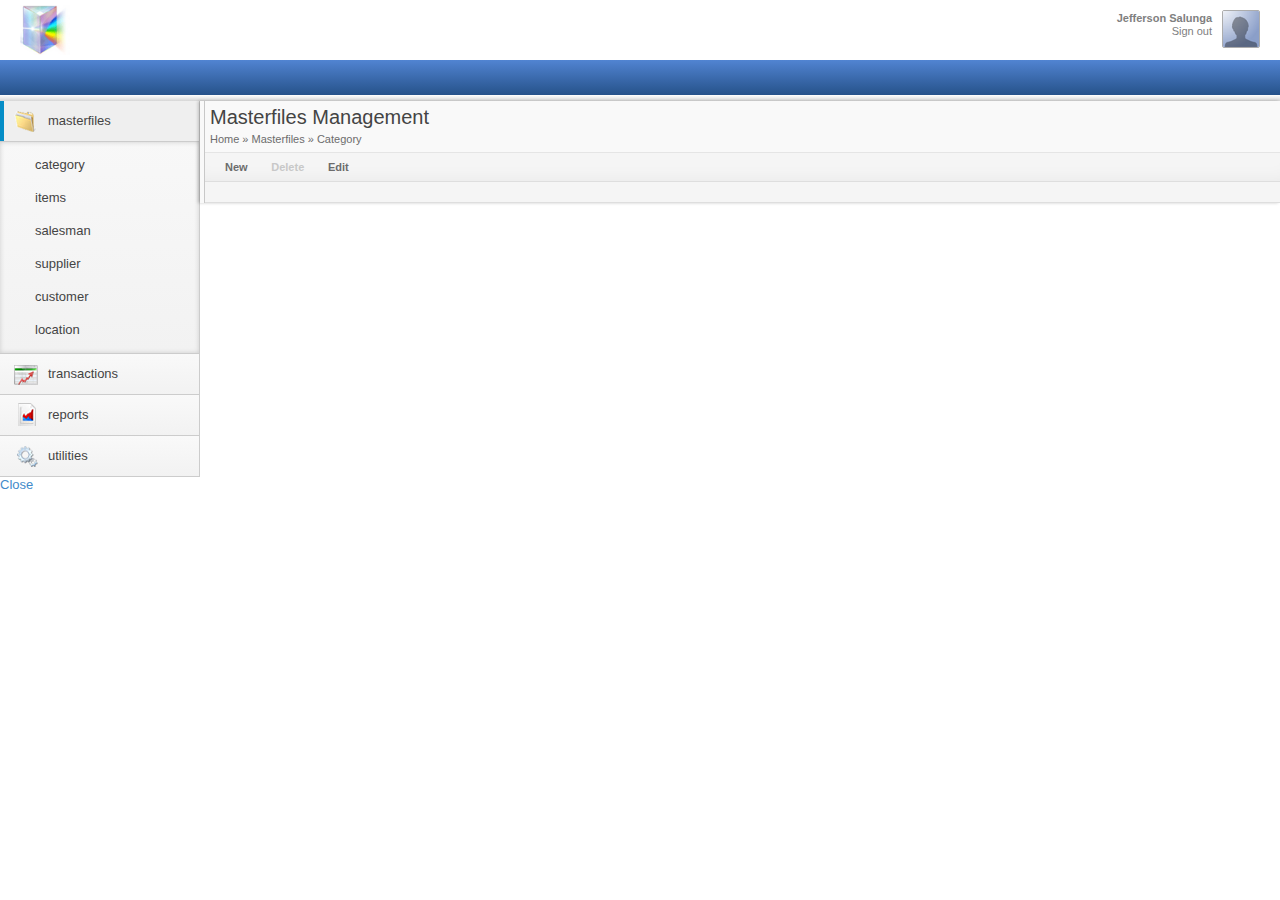
<file: www/app-layout.htm>
<!DOCTYPE html>
<html lang="en-ph"><head>
<meta http-equiv="content-type" content="text/html; charset=UTF-8">
<meta charset="utf-8">
<meta http-equiv="X-UA-Compatible" content="chrome=1">

<title>Backbone Basic App Layout</title>


<link rel="stylesheet" href="css/bootstrap.css">
<link rel="stylesheet" href="css/main-ui.css">
<link rel="stylesheet" href="css/styles-ui.css">


<script src="js/vendors/jquery-1.10.1.min.js"></script>
<script src="js/vendors/jquery-1.9.1.js"></script>
<!--
<script src="js/vendors/underscore-min.js"></script>
<script src="js/vendors/backbone-min.js"></script>
-->
<script src="http://underscorejs.org/underscore-min.js"></script>
<script src="http://backbonejs.org/backbone-min.js"></script>
<script src="js/vendors/bootstrap.min.js"></script>

<script src="js/app-menu.js"></script>
<script src="js/main-ui.js"></script>
<script src="js/app-ui.js"></script>



</head>
<body id="app-body" class="state-nav">
	<div id="container">
		<header id="h">
    		<div class="h-main-container">
				<div id="h-main">
					<div id="h-main-logo">
					<img src="images/75x75.png">
					<div class="comp-name"></div>
				</div>
				<div id="h-main-user">
				<div>
					<a href="#">Jefferson Salunga</a>
					<a class="logout" href="http://localhost/prism2/logout">Sign out</a>
				</div>
					<img src="images/silhouette36.png">
				</div>
			</div>
			<div style="clear: both; ">
				<div id="h-nav">
					<div id="h-nav-container"></div>
				</div>
				<div id="h-subnav">
					<div id="h-subnav-container"></div>
				</div>
			</div>
		</div>	
	</header>
	
	<div role="main" class="animated" style="position:relative;">
		<div>
			<div role="navigation" class="animated" style="width:200px; position: absolute; top:0;">
	  			<div id="nav-container">
                	<nav class="main-nav">
                    	<div class="nav active" id="menu0">
							<div class="bb">
								<div class="Sj"></div>
								<div class="yb"></div>
								<div class="kk">masterfiles</div>
							</div>
							<ul style="display: block;" class="fd">
								<li>category</li>		
								<li>items</li>		
								<li>salesman</li>		
								<li>supplier</li>
								<li>customer</li>
								<li>location</li>	
							</ul>
						</div>
					    <div class="nav deactive" id="menu1">
							<div class="bb">
								<div class="Sj"></div>
								<div class="yb"></div>
								<div class="kk">transactions</div>
							</div>
							<ul style="display: none;" class="fd">
								<li>accounts payable</li>
								<li>check</li>
								<li>invoice</li>
							</ul>
						</div>
                        <div class="nav deactive" id="menu2">
							<div class="bb">
								<div class="Sj"></div>
								<div class="yb"></div>
								<div class="kk">reports</div>
							</div>
							<ul style="display: none;" class="fd">		
							</ul>
						</div>
                        <div class="nav deactive" id="menu3">
							<div class="bb">
								<div class="Sj"></div>
								<div class="yb"></div>
								<div class="kk">utilities</div>
							</div>
							<ul style="display: none;" class="fd">	
							</ul>
						</div>
               		</nav>
            	</div>
	  			<p><a data-state="initial" href="#">Close</a></p>
	  		</div>
            <!----- end role=navigation ------>
	  	
	  	
	  	
	  	<div role="content" class="animated" style="margin-left:200px; position:relative;">
<!---------------------	   	------------------>
            
     	<div class="splitter" style="width:5px; height:100%; border-right: 1px solid #C8C8C8; cursor:w-resize; position:absolute; ">&nbsp;</div>    
        <div class="stage" style="margin-left:5px;">
        	<header>
            	<div class="mod-name">
                	<h1>Masterfiles Management</h1>
                    <nav id="breadcrum">
						<ul>
							<li><a href="../index">Home</a></li>
							<li><a href="../masterfiles/index">Masterfiles</a></li>
							<li>Category</li>
						</ul>
                    </nav>
                </div>
            </header>
        	<section>
            	<div class="toolbar-container">
                	<div class="toolbar">
                    	<button id="tlbr-new" class="toolbar-minibutton" data-target="#mdl-frm-category" data-toggle="modal" type="button">New</button>
                        <button id="tlbr-delete" class="toolbar-minibutton disabled" type="button" >Delete</button>
                        <button id="tlbr-edit" class="toolbar-minibutton" data-target="#mdl-frm-category" data-toggle="modal" type="button">Edit</button>
                    </div>
                </div>
                <div class="form-alert"></div>
                <div class="form-container">
                	
                </div>
                <div class="tb-data-container">
                
                </div>
            </section>
        </div>
            
      	
            
			
<!--------------------- 	------------------>
 	  	</div>

	</div>
	</div>  
	
</div>





<!---------------------  modals	------------------>
<div id="mdl-frm-category" class="modal hide fade in" style="display: none;">
            <div class="modal-header">
              <a class="close" data-dismiss="modal">×</a>
              <h3>New Category</h3>
            </div>
            <div class="modal-body">
            <form id="frm-category2" name="frm-category2" class="table-model2" data-table="category" action="" method="post">
              <table width="100%" cellpadding="0" cellspacing="0" border="0">
                <tbody>
                	<tr>
                    	<td><label>Code</label></td>
                        <td><input type="text" maxlength="10" required></td>
                    </tr>
                    <tr>
                    	<td><label>Descriptor</label></td>
                        <td><input type="text"></td>
                    </tr>
                    <tr>
                    	<td><label>Type</label></td>
                        <td>
                        	<select>
                            	<option value="1">Product/Service</option>
                                <option value="2">Expense</option>
                            </select>
                        </td>
                    </tr>
                </tbody>
              </table>
            </form>		        
            </div>
            <div class="modal-footer">
              <button id="submit2" name="submit2" class="btn btn-success">Save</button>
              <a href="#" class="btn" data-dismiss="modal">Cancel</a>
            </div>
</div>



</body></html>
</file>
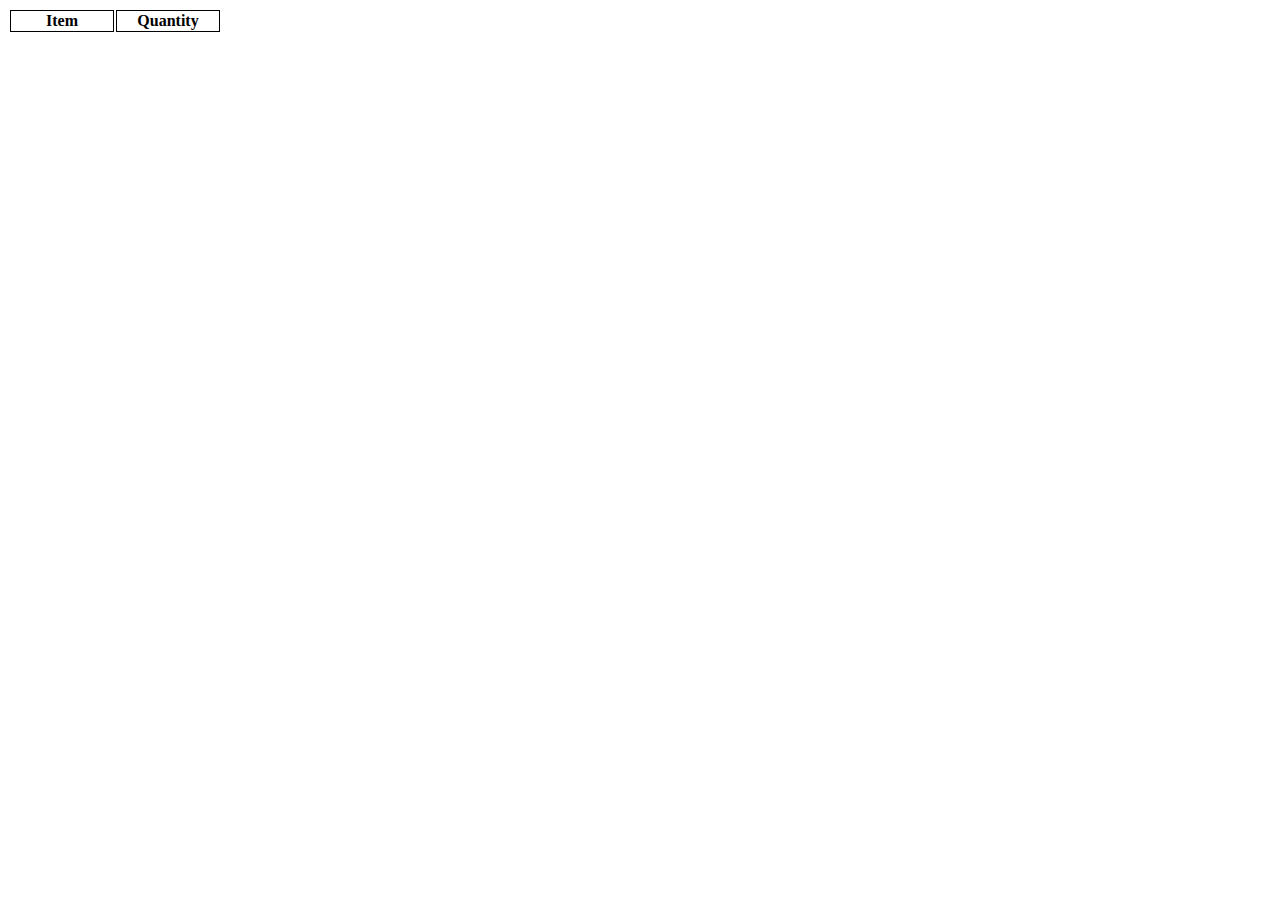
<file: www/dtl.html>
<!DOCTYPE HTML>
<html>
<head>
<meta charset="utf-8">
<title>Untitled Document</title>

<script src="//ajax.googleapis.com/ajax/libs/jquery/1.10.1/jquery.min.js"></script>
<script src="http://underscorejs.org/underscore-min.js"></script>
<script src="http://backbonejs.org/backbone-min.js"></script>
<script src="dtl.js"></script>

</head>


<style>
td, th {
    border: 1px solid black;
    width: 100px;
}
</style>
<body>



<table>
    <thead>
        <tr>
            <th>Item</th><th>Quantity</th>
        </tr>
    </thead>
    <tbody class="view">
    
    </tbody>
</table>
</body>
</html>
</file>
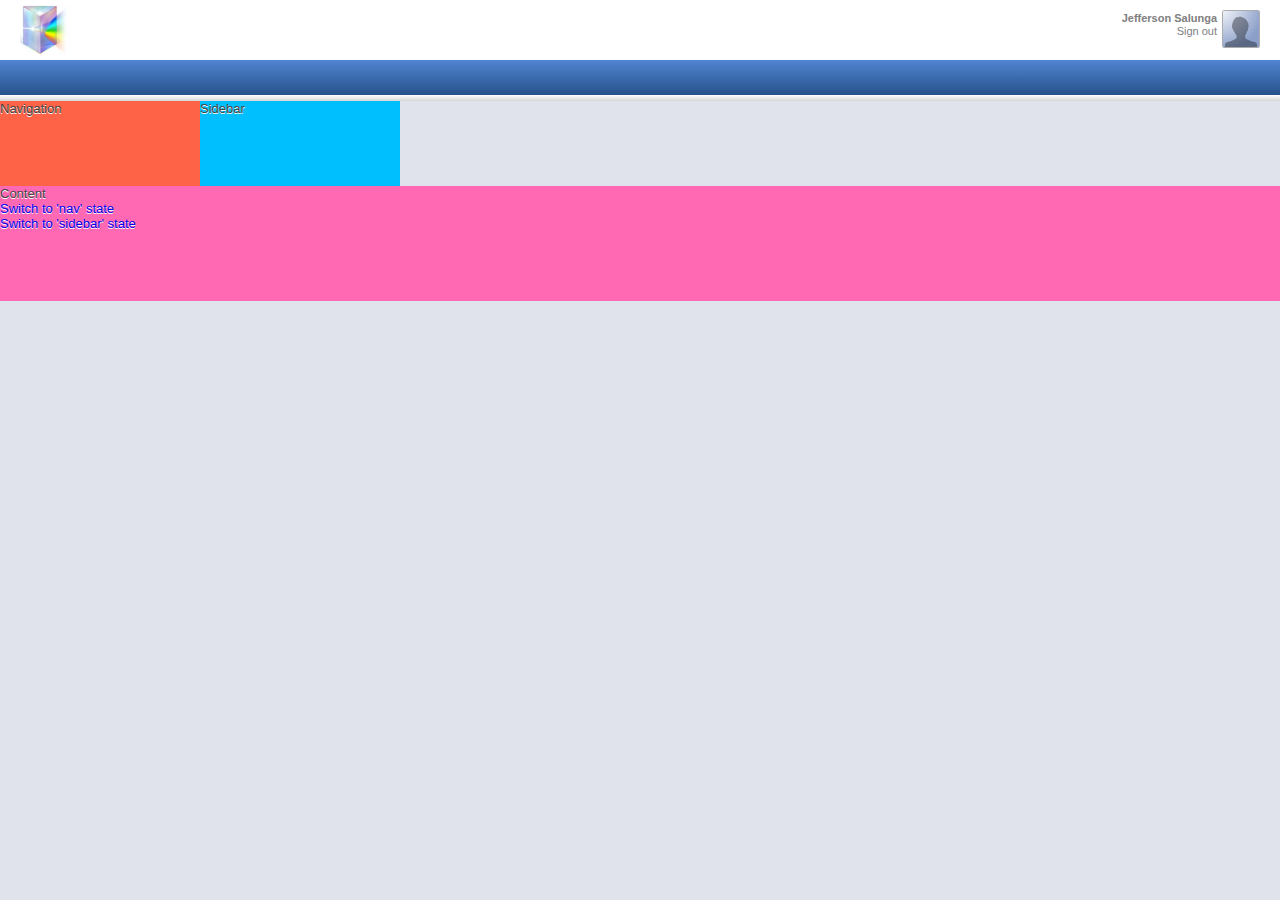
<file: www/layout.html>
<!DOCTYPE HTML>
<html lang="en-ph">
<head>
<meta charset="utf-8">
<title>Untitled Document</title>

<link rel="stylesheet" href="css/global-ui.css">
<script src="js/vendors/jquery-1.10.1.min.js"></script>
<script type="text/javascript">
$(document).ready(function(e) {
    $('[data-state]').click(function(e) {
	  state = $(this).attr('data-state');
	  $('body') // or 'body'
	 
			  	.removeClass(
					function(i, c) {	
						var m = c.match(/state\d+/g);
						if(m != null) {
							return m.join(" ");
						 } else {
							return c;
						}
					})
				.addClass('state-' + state);	
	});
});

</script>

</head>
<body id="app-body" class="state-nav">
	<div id="container">
    	<header id="h">
        	<div id="h-container">
            	<div id="h-main">
                	<div id="h-main-logo">
                    	<img src="images/75x75.png">
                        <div class="comp-name"></div>
                    </div>
                    <div id="h-main-user">
                    	<div>
							<a href="#">Jefferson Salunga</a>
							<a class="logout" href="logout">Sign out</a>
						</div>
							<img src="images/silhouette36.png">
                    </div>
                </div>
                <div id="h-foot">
                	<div id="h-nav">
                    	<div id="h-nav-container" class="blue"></div>
                    </div>
					<div id="h-subnav">
                    	<div id="h-subnav-container" class="blue"></div>
                    </div>
                </div>
            </div>
    	</header>
        <!--- main --->
        <div id="main" role="main" class="animated">
        	<div role="navigation" class="animated">Navigation</div>
            <div role="sidebar" class="animated">Sidebar</div>
        	<div role="content" class="animated">Content
            <p><a data-state="nav" href="#">Switch to 'nav' state</a></p>
	  		<p><a data-state="sidebar" href="#">Switch to 'sidebar' state</a></p>
            </div>
        </div>
        <!--- end main ---> 
    </div>
</body>
</html>
</file>
<file: www/css/main-ui.css>
* {
  -moz-box-sizing: border-box;
  -webkit-box-sizing: border-box;
	box-sizing: border-box;
    border: 0;
    margin: 0;
	
}



[data-state] {
    cursor: pointer;
}
/* Default styles 
   Use this section to position elements on page load
*/
[role^="main"] {
	position: relative; 
	/*top: 100px; */
	left: 0;
	margin-left: 0%;
	width: 100%;
/*	height: 100%; */
}
[role^="navigation"] {
/*	position: absolute; */

	width: 200px;
	margin-left: -200px;
	height: 100%;
     position: absolute;
    top: 0;
    
    background-color: #fff;
    
}
[role^="sidebar"] {
/*	position: absolute; */
	top: 0;

	width: 200px;
	margin-left: -200px;
    position: absolute;
    
	background-color:  #E1E3EC;    
}
[role^="content"] {
    position: relative;
	/* max-width: 100%; */
   background-color: #F9F9F9;
   
  /*  width: 100%; */
    box-shadow: -2px 0 3px rgba(0, 0, 0, 0.2);
    
}
[role^="presentations"] {
	position: fixed;
	top: 0;
	right: 0;
	width: 100%;
	margin-right: -100%;	
	height: 100%;
    
    background-color: white;
}

/* Load state */
.state-initial {
	/* Any styling for on load state */
}

/* Nav state */
.state-nav [role^="navigation"] {
	margin-left: 0px;

    

/*    position: relative; */
}


.state-nav [role^="sidebar"] {
/*	margin-left: 12em; */
    margin-left: -100%;

 /*   position:absolute; 
    top:0; */
}

.state-nav [role^="content"] {
/*	margin-left: 12em; */
    margin-left: 200px;
/*    width: 93.5em; */

/*    position:absolute; 
    top:0; */
}



/* Sidebar state */
.state-sidebar [role^="navigation"] {
 
    margin-left: -200px; 
    

}

.state-sidebar [role^="sidebar"] {
	margin-left: 0px;
    
    position: absolute;
    top:0;
}

.state-sidebar [role^="content"] {
/*	margin-left: 12em; */
    margin-left: 200px;
 /*   width: 93.5em; 
    position:absolute;
    top:0; */
}

/* Pre state */
.state-pres [role^="presentations"] {
	position: fixed;
	top: 0;
	right: 0;
	width: 100%;
	margin-right: 0%;
	background-color: white;
}
.state-pres [role^="main"] {
	margin-left: -100%;	
}

/* Now get responsive */
@media only screen and (max-width: 52em) {
	[role^="navigation"],	
	[role^="sidebar"] {
		width: 90%;
		margin-left: -100%;
		z-index: 2;
		background-color: #fff;
		-moz-box-shadow: 2px 2px 3px 2px rgba(0,0,0,0.4);
		-webkit-box-shadow: 2px 2px 3px 2px rgba(0,0,0,0.4);
		box-shadow: 2px 2px 3px 2px rgba(0,0,0,0.4);
		color: #000000;
	}
	
	/* Nav state */
	.state-nav [role^="content"],
	.state-sidebar [role^="content"] {
		margin-left: 0;
	}
	.state-nav,
	.state-sidebar {
		background-color: #fff;
	}

  /* Show the close button */
	.close {
		display: block;
	}
}
/* end app layout */



/* CSS Document */


html, body {
	padding: 0;
	margin: 0;
/*	height: 100%; */
}
body {
	color: #423e34;
	font-family: "Helvetica Neue", Helvetica, Arial, sans-serif;
	background-color: #fff; /* #ffff00; */
/*    background-color: #E1E3EC;    
	font-size: 13px;
    text-shadow: 0 1px #FFFFFF; */
    line-height: normal;
    color: #444444;
    

    font-size: 13px;


}


a{ 
	text-decoration: none;
}

ul, ol {
    list-style: none outside none;
    margin: 0;
    padding: 0;
}

li {
    line-height: 20px;
}

header {
    
}


button {
    border: 0 none;
    border-collapse: collapse;
}

/*
.padded {	
	padding: 1em;
	margin: 0;
}

*/
.animated {
	-webkit-transition: all 0.5s ease-in-out;
    -moz-transition: all 0.5s ease-in-out;
	transition: all 0.5s ease-in-out;
    
}

select {
	background-image:url(../images/arrow_down_select.png);
	background-position: right center;
    background-repeat: no-repeat;
	
	 -moz-appearance: none;
    text-indent: 0.01px;
    text-overflow: '';
	
	-webkit-appearance: button;
	
	
}

input, select, textarea {
	outline: 0;
}

input, select {
	vertical-align: middle;
}

input:focus:required:invalid:focus, 
textarea:focus:required:invalid:focus, 
select:focus:required:invalid:focus {
    border: 1px solid #E74C3C;
/*    box-shadow: 0 0 6px #F8B9B7; */
}

input:focus:required:valid:focus, 
textarea:focus:required:valid:focus, 
select:focus:required:valid:focus {
    border: 1px solid #2ecc71;
 /*   box-shadow: 0 0 6px #2ecc71; */
}


input:focus:required:invalid, 
textarea:focus:required:invalid, 
select:focus:required:invalid {
    border-color: #EE5F5B;
    color: #B94A48;
}

select:focus:required:invalid option{
   
    color: #000;
}

input[readonly],
input[type="text"],
input[type="email"],
input[type="password"],
input[type="number"],
input[type="date"],
select, textarea {
	height: auto;	
    line-height: normal;
    margin: 4px 0;
   
	background-color: #FFFFFF;
    border: 1px solid #CCCCCC;
/*    box-shadow: 0 1px 1px rgba(0, 0, 0, 0.075) inset; */
    transition: border 0.2s linear 0s, box-shadow 0.2s linear 0s;
	border-radius: 3px 3px 3px 3px;
    color: #555555;
    display: inline-block;
   
	box-shadow: none;
}

input[type="text"]:focus,
input[type="password"]:focus,
select:focus {
	box-shadow: 0 1px 1px rgba(0, 0, 0, 0.075) inset; 
}


label {
	font-weight: normal;
	margin-bottom: 0;
	color: #3B5998;
}

input[disabled], 
select[disabled], 
textarea[disabled], 
input[readonly], 
select[readonly], 
textarea[readonly] {
    background-color: #EEEEEE;
    cursor: not-allowed;
}


form input.currency[type="number"], 
form input.number[readonly],
form input.number,
form input.currency {
    text-align: right;
}

.main-ui-close {
	display: none;
}

#container {
    height: 100%;
    
}


/************ navigation header **************/
#h-nav {
/*	border: 1px solid #26528A; */
}


#h-nav-container {
	height:35px;
/*	background-image: -moz-linear-gradient(center bottom , #D4702A 0pt, #FD9144 100%); 
	background-image: -moz-linear-gradient(top, #5184d2, #3A6AAD);  */
	
	
	background-image: linear-gradient(bottom, #26528A 0%, #5184D2 100%);
	background-image: -o-linear-gradient(bottom, #26528A 0%, #5184D2 100%);
	background-image: -moz-linear-gradient(bottom, #26528A 0%, #5184D2 100%);
	background-image: -webkit-linear-gradient(bottom, #26528A 0%, #5184D2 100%);
	background-image: -ms-linear-gradient(bottom, #26528A 0%, #5184D2 100%);	
}


#h-subnav {
	
	
}


#h-subnav-container {
	padding:3px;
	background-image: linear-gradient(bottom, #D6D6D6 0%, #FFFFFF 100%);
	background-image: -o-linear-gradient(bottom, #D6D6D6 0%, #FFFFFF 100%);
	background-image: -moz-linear-gradient(bottom, #D6D6D6 0%, #FFFFFF 100%);
	background-image: -webkit-linear-gradient(bottom, #D6D6D6 0%, #FFFFFF 100%);
	background-image: -ms-linear-gradient(bottom, #D6D6D6 0%, #FFFFFF 100%);
	
	
}


/************ main header  *******************/

#h-main-logo {
    float: left;
    margin: 5px 20px;
    width: 500px;
    height: 50px;
	
}



#h-main-logo img {
 	width: 50px;
    height: 50px;
	float: left;
	margin-right: 10px;
}

#h-main-logo h1 {
    font-family: "Trebuchet MS",Arial,Helvetica,sans-serif;
	margin:0px;
	color:#101e89;
	line-height: normal;
	font-size:2em;
	font-weight: bold;
}
#h-main-logo h2 {
	color:#101e89;
    margin:0px;
}


#h-main-user {	
	float: right;
    margin: 10px 20px;	
  
}
#h-main-user > div {
		float:left;
}


#h-main-user img {
	border:1px solid #ACACAC;
	border-radius:2px;
	margin-left:10px;
  	vertical-align:middle;
}

#h-main-user a:hover {
	text-decoration:underline;
}


#h-main-user > div a:first-child{
	font-family:Verdana, Geneva, sans-serif;
	font-size:11px;
	font-weight: bold;
	color:#808080;
}


#h-main-user .logout {
	color:#808080;
	text-align:right;
	font-size:11px;
	display:block;

}

#h-main-user .dropdown-menu {
	left: -60px;
}







/************ main navigation (built in div and classes) **************/
.main-nav {
    border-right: #ccc 1px solid;
   /* box-shadow: 0 1px 3px rgba(0, 0, 0, 0.2); */
  
}


#menu0 .yb {
    background-image:url(../images/masterfiles.png);
}

#menu1 .yb {
    background-image:url(../images/transactions.png);
}

#menu2 .yb {
    background-image:url(../images/reports.png);
}

#menu3 .yb {
    background-image:url(../images/utilities.png);
}

.main-nav .nav {
    margin:0;
    border-bottom: 1px solid #CCCCCC;
    cursor:pointer; 
    
    background-image: -webkit-gradient(linear,0 0,0 100%,from(#F9F9F9),to(#F2F2F2));
	background-image: -moz-linear-gradient(center top,#F9F9F9,#F2F2F2);
    
}

.bb {
 	-moz-transition: all 130ms ease-in-out;
	-webkit-transition: all 130ms ease-in-out;
	transition: all 130ms ease-in-out;   
}


.bb:hover {
    background-color: #EFEFEF;
}

.active .Sj {
    background-color: #058DC7;
}

.active .bb {
    background-color: #EFEFEF;
}


.Sj {
 	background-color: transparent;
    height: 40px;
    margin-right: 10px;
    padding: 0 2px;
    clear: none;
    float: left;
}

.yb {
 	height: 24px;
    width: 24px;  
    float: left;
    margin: 7px 10px 0 0; 
    background-color: transparent;
}

.kk {
    height: 40px;
    line-height: 40px;
    padding: 0;
  	background-color: transparent;
    color: #444444;
    
    
}

.deactive .fd {
    display: block;
}

.deactive .fd {
    display: none;
}

.fd {
	border-top: 1px solid #CCCCCC;
    padding: 5px 8px 8px 20px;  
     
	box-shadow:   inset 0 0 5px #ccc; 
}

.fd li {
    margin-top:3px;
     padding: 5px 0 5px 15px;
     border-radius: 5px 5px 5px 5px;
     
     -moz-transition: all 130ms ease-in-out;
	-webkit-transition: all 130ms ease-in-out;
	transition: all 130ms ease-in-out;
}

.fd li.active {
	background-color: #E8E8E8;
}

.fd li:hover,
.fd li.active {
    background-color: #E8E8E8;
}

.fd li.deactive {
    background-color: #E8E8E8;
}

.fd li {
    color: #444444;
    font-family: "Helvetica Neue",Helvetica,Arial,sans-serif;
    text-decoration:none;
    display:block;
    background-color:transparent;
}

.fd li a{
    color: #444444;
	display: block;
}

.fd li a:hover{
    color: #444444;
	text-decoration: none;

}








.form-container {
    background-color: #F5F5F5;
    border-bottom: 1px solid #DEDEDE;
    padding: 10px;
    transition: all 300ms ease-in-out 0s;
	margin-bottom: 20px;
}
























/*********************** stage (main view) ********************/




.mod-name {
      
}

.mod-name h1 {
    font-size: 20px;
    font-weight: normal;
    line-height: normal;
    margin: 0;
    padding: 5px 5px 0;
}



/*********************** breadcrum ********************/
#breadcrum {
    border: 0 solid #CCCCCC;
    color: #6C6C6C;
    font-family: 'lucida grande',tahoma,verdana,arial,sans-serif;
    font-size: 11px;
    padding: 0 5px 3px;
}

#breadcrum li{
	display:inline;
}

#breadcrum li:after {
	content: "»";
	padding-left:3px;
	
}

#breadcrum li:last-child:after {
	content: "";
}


#breadcrum a{
	color:#6C6C6C;
    font-family: "lucida grande",tahoma,verdana,arial,sans-serif;
    font-size: 11px;
}
#breadcrum a:hover {
	color:#005C9C;
}


/****************************** c toolbar ***********************/
.toolbar-container {
/*	height: 34px;  */
    padding: 4px 16px 4px 10px;
	background-color: #F5F5F5;
/*	border-bottom: 1px solid #E5E5E5; */
    border-bottom: 1px solid #dedede;
    border-top: 1px solid #E5E5E5;

    font-family: Helvetica,sans-serif;
    
    -webkit-box-shadow: inset 0px -15px 30px -30px rgba(0, 0, 0, 0.2);
	box-shadow: inset 0px -15px 30px -30px rgba(0, 0, 0, 0.2);
}

#c-content-toolbar a{
    
   
}



#c-content-toolbar .right-menu-container {
    position:relative;
 	float:right; 
    width:70%; 
    border:0px #ccc solid;    
}
#c-content-toolbar .right-menu-container:after{
    clear:both;   
}



#c-content-tb-data {
	margin:10px;	
}

.splitter {
    width:5px; 
    height:100%; 
    border-right: 1px solid #C8C8C8; 
    cursor:w-resize; 
    position:absolute; 
    
    transition: all 200ms ease-in-out 0s; 
}

.splitter:hover {
    background-color: #ECF0F1;
}

.stage {
    margin-left: 5px;
    background-color: carrots;    
}


 
.form-alert  .alert{
	margin: 10px;
}


/************ jquery ui date picker*******/
.ui-widget-content {
	background-color:#FFF;	
	border: 1px solid #aaaaaa;
}

.ui-widget-header {
	font-weight: bold;
}

.ui-datepicker {
width: 17em;
padding: .2em .2em 0;
display: none;
}

.ui-datepicker .ui-datepicker-header {
	position: relative;
	padding: .2em 0;
}


.ui-datepicker .ui-datepicker-prev,
.ui-datepicker .ui-datepicker-next {
	position: absolute;
	top: 2px;
	width: 1.8em;
	height: 1.8em;
}
.ui-datepicker .ui-datepicker-prev-hover,
.ui-datepicker .ui-datepicker-next-hover {
	top: 2px;
	background-color:#FF0;
}
.ui-datepicker .ui-datepicker-prev {
	left: 2px;
}
.ui-datepicker .ui-datepicker-next {
	right: 2px;
}
.ui-datepicker .ui-datepicker-prev-hover {
	left: 2px;
}
.ui-datepicker .ui-datepicker-next-hover {
	right: 2px;
}
.ui-datepicker .ui-datepicker-prev span,
.ui-datepicker .ui-datepicker-next span {
	display: block;
	position: absolute;
	left: 50%;
	margin-left: -8px;
	top: 50%;
	margin-top: -8px;
}
.ui-datepicker .ui-datepicker-title {
	margin: 0 2.3em;
	line-height: 1.8em;
	text-align: center;
}
.ui-datepicker .ui-datepicker-title select {
	font-size: 1em;
	margin: 1px 0;
}
.ui-datepicker select.ui-datepicker-month-year {
	width: 100%;
}
.ui-datepicker select.ui-datepicker-month,
.ui-datepicker select.ui-datepicker-year {
	width: 49%;
}
.ui-datepicker table {
	width: 100%;
	font-size: .9em;
	border-collapse: collapse;
	margin: 0 0 .4em;
}
.ui-datepicker th {
	padding: .7em .3em;
	text-align: center;
	font-weight: bold;
	border: 0;
}
.ui-datepicker td {
	border: 0;
	padding: 1px;
}
.ui-datepicker td span,
.ui-datepicker td a {
	display: block;
	padding: .2em;
	text-align: right;
	text-decoration: none;
}
.ui-datepicker .ui-datepicker-buttonpane {
	background-image: none;
	margin: .7em 0 0 0;
	padding: 0 .2em;
	border-left: 0;
	border-right: 0;
	border-bottom: 0;
}
.ui-datepicker .ui-datepicker-buttonpane button {
	float: right;
	margin: .5em .2em .4em;
	cursor: pointer;
	padding: .2em .6em .3em .6em;
	width: auto;
	overflow: visible;
}
.ui-datepicker .ui-datepicker-buttonpane button.ui-datepicker-current {
	float: left;
}

/* with multiple calendars */
.ui-datepicker.ui-datepicker-multi {
	width: auto;
}
.ui-datepicker-multi .ui-datepicker-group {
	float: left;
}
.ui-datepicker-multi .ui-datepicker-group table {
	width: 95%;
	margin: 0 auto .4em;
}
.ui-datepicker-multi-2 .ui-datepicker-group {
	width: 50%;
}
.ui-datepicker-multi-3 .ui-datepicker-group {
	width: 33.3%;
}
.ui-datepicker-multi-4 .ui-datepicker-group {
	width: 25%;
}
.ui-datepicker-multi .ui-datepicker-group-last .ui-datepicker-header,
.ui-datepicker-multi .ui-datepicker-group-middle .ui-datepicker-header {
	border-left-width: 0;
}
.ui-datepicker-multi .ui-datepicker-buttonpane {
	clear: left;
}
.ui-datepicker-row-break {
	clear: both;
	width: 100%;
	font-size: 0;
}

/* RTL support */
.ui-datepicker-rtl {
	direction: rtl;
}
.ui-datepicker-rtl .ui-datepicker-prev {
	right: 2px;
	left: auto;
}
.ui-datepicker-rtl .ui-datepicker-next {
	left: 2px;
	right: auto;
}
.ui-datepicker-rtl .ui-datepicker-prev:hover {
	right: 1px;
	left: auto;
}
.ui-datepicker-rtl .ui-datepicker-next:hover {
	left: 1px;
	right: auto;
}
.ui-datepicker-rtl .ui-datepicker-buttonpane {
	clear: right;
}
.ui-datepicker-rtl .ui-datepicker-buttonpane button {
	float: left;
}
.ui-datepicker-rtl .ui-datepicker-buttonpane button.ui-datepicker-current,
.ui-datepicker-rtl .ui-datepicker-group {
	float: right;
}
.ui-datepicker-rtl .ui-datepicker-group-last .ui-datepicker-header,
.ui-datepicker-rtl .ui-datepicker-group-middle .ui-datepicker-header {
	border-right-width: 0;
	border-left-width: 1px;
}

.ui-icon {
	width: 16px;
	height: 16px;
}
.ui-icon,
.ui-widget-content .ui-icon {
	background-image: url(../images/ui-icons_222222_256x240.png);
}




.ui-icon-circle-triangle-w {
background-position: -80px -192px;
}

.ui-icon-circle-triangle-e {
background-position: -48px -192px;
}


.ui-state-highlight, 
.ui-widget-content 
.ui-state-highlight, 
.ui-widget-header 
.ui-state-highlight {
	border: 1px solid #fcefa1;
	background-color: #fcefa1;
}






.ui-icon {
display: block;
text-indent: -99999px;
overflow: hidden;
background-repeat: no-repeat;
}
</file>
<file: www/css/styles-ui.css>
/* CSS Document */




/*************************** button ********************/

.minibutton {

    border-radius: 3px 3px 3px 3px;
    cursor: pointer;
    
    font-family: Helvetica,arial,freesans,clean,sans-serif;
    font-size: 13px;
    font-weight: bold;
    padding: 3px 6px;
    position: relative;
    background: -moz-linear-gradient(#FAFAFA, #EAEAEA) repeat scroll 0 0 transparent;
	background: -webkit-linear-gradient(#FAFAFA, #EAEAEA) repeat scroll 0 0 transparent;
	background:  -webkit-linear-gradient(top, #fafafa 0%,#eaeaea 100%);
	border-color: #D4D4D4 #D4D4D4 #BCBCBC;
    border-style: solid;
    border-width: 1px;
	color: #333333;
    text-shadow: 0 1px 0 #FFFFFF;
	box-shadow: 0 1px 3px rgba(0, 0, 0, 0.2);
	
}


.minibutton:hover {
	background: -moz-linear-gradient(#599BDC, #3072B3) repeat scroll 0 0 transparent;
	background: -webkit-linear-gradient(#599BDC, #3072B3) repeat scroll 0 0 transparent;
    border-color: #518CC6 #518CC6 #2A65A0;
    color: #FFFFFF;
    text-decoration: none;
    text-shadow: 0 -1px 0 rgba(0, 0, 0, 0.3);
}

button.minibutton[disabled] {
    cursor: default;
    color:#bbb;
}

button.minibutton[disabled]:hover {
    cursor: default;
    background: -moz-linear-gradient(#FAFAFA, #EAEAEA) repeat scroll 0 0 transparent;
	background: -webkit-linear-gradient(#FAFAFA, #EAEAEA) repeat scroll 0 0 transparent;
	background:  -webkit-linear-gradient(top, #fafafa 0%,#eaeaea 100%);
    border-color: #D4D4D4 #D4D4D4 #BCBCBC;
    border-style: solid;
    border-width: 1px;
    color:#bbb;
    text-shadow: 0 1px 0 #FFFFFF;
}




.toolbar-minibutton {
    border-radius: 3px 3px 3px 3px;
    cursor: pointer;
    font-size: 11px;
    font-weight: bold;
    padding: 4px 10px;
    color: #6C6C6C;
    background-color:transparent;
    font-family: Helvetica,sans-serif;
    
     -moz-transition: box-shadow 100ms ease-in-out;
	-webkit-transition: box-shadow 100ms ease-in-out;
	transition: box-shadow 100ms ease-in-out;
}

.toolbar-minibutton:hover {
    background: -moz-linear-gradient(#FAFAFA, #EAEAEA) repeat scroll 0 0 transparent;
	background: -webkit-linear-gradient(#FAFAFA, #EAEAEA) repeat scroll 0 0 transparent;
	background:  -webkit-linear-gradient(top, #fafafa 0%,#eaeaea 100%);
   	border-color: #D4D4D4 #D4D4D4 #BCBCBC;
    border-style: solid;
    border-width: 1px;
	color: #333333;
    text-shadow: 0 1px 0 #FFFFFF;
	box-shadow: 0 1px 3px rgba(0, 0, 0, 0.2);
    padding: 3px 9px;
    text-decoration:none;
    
}

.toolbar-minibutton:active {
    padding: 3px 9px;
	color: #005C9C;   
	box-shadow: rgba(0, 0, 0, 0.14902) 0px 3px 5px inset;
}

.toolbar-minibutton.disabled,
.toolbar-minibutton.disabled:hover {
    cursor:default;
    color: #c8c8c8;
    border: 0;
    box-shadow:none;
    padding: 4px 10px;   
    font-family: Helvetica,sans-serif;
    background:none;
}

.toolbar-minibutton:hover > span.bubble {
	right:-6px;
}


.btn-default {
	
}


.bubble {
  background-color:#E02424;
  background-position:initial initial;
  background-repeat:initial initial;
  border-bottom-left-radius:3px;
  border-bottom-right-radius:3px;
  border-top-left-radius:3px;
  border-top-right-radius:3px;
  color:#FFFFFF;
  font-family:Tahoma, Arial, Helvetica;
  /* font-size:0.9em; */
  font-size:9px;
  font-weight:bold;
  line-height:normal;
  padding:2px 4px;
  position:absolute;
  right:-5px;
  top:-16px;
  text-shadow:none;
  
}



.tb-data-container {
	margin: 0 10px;	
}






/****************************** FORM-CONTAINER ***********************/


.table-model *{
    font-family: "lucida grande",tahoma,verdana,arial,sans-serif;
    font-size: 13px;
    
}

.table-model {
 	margin:0px;   
}

.table-model label {
    color: #3B5998;
    display: inline-block;
    text-indent:5px;
}

.table-model input + label {
    color: red;
    font-size:11px;
}

.table-model select {
	padding-right: 25px;
}

.table-model table {
  
}

.table-model-delete table td,
.table-model table td {
/*	padding:3px;	 */
	padding:0 3px;
}

.table-model-delete table td input,
.table-model table td input, select, textarea {
    padding: 4px;
    line-height:normal;
    height:auto;
   	display: -webkit-inline-flex;
	margin: 4px 0;
}

.table-model-delete .s-input,
.table-model .s-input {
	width: 155px;	
}

.table-model-delete .m-input,
.table-model .m-input {
	width: 210px;	
}

.table-model-delete .l-input,
.table-model .l-input {
	width: 280px;	
}




/****************************** table data ***********************/


.tb-data {
/*	margin:15px 0px 15px 0px; */
	width:100%;
	border:1px #ccc solid;
	border-color:#ccc;
	border-collapse:collapse;
/*	box-shadow: 0 1px 3px rgba(0, 0, 0, 0.2); */
  font-family:Tahoma, Geneva, sans-serif;
  margin-bottom:10px;

          transition: all 130ms ease-in-out;
     -moz-transition: all 130ms ease-in-out;
	-webkit-transition: all 130ms ease-in-out;
	        
}

.tb-data:hover{
/*	box-shadow: 0px 3px 10px rgba(0, 0, 0, 0.2); */
}



.tb-data tr th{
	font-size:11px;
	padding:10px 0px;
/*	color:#FFF; */
/*	height:30px; */
/*	border:0px; */
	border:1px #ccc solid;
	border-top:3px #888 solid;
	background-color: #efefef;
	color:#333;
  text-shadow: 0px 1px #FFFFFF;
	text-align: center;
  cursor: pointer;
	
/*	background-image: -moz-linear-gradient(center bottom , #26528A 0%, #5184D2 100%); 
	background-image: -moz-linear-gradient(center bottom , #D4702A 0pt, #FD9144 100%);
	background-image:-webkit-gradient(linear, 0 100%, 0 0%, color-stop(0.1, #D4702A), to(#FD9144)); */
	background-image:-webkit-gradient(linear, 0 100%, 0 0%, color-stop(0.1, #fff), to(#efefef)); 
	
    -webkit-box-shadow: inset 0px -15px 30px -30px rgba(0, 0, 0, 0.2);
	box-shadow: inset 0px -15px 30px -30px rgba(0, 0, 0, 0.2);
	
}	


.tb-data a{
    color:inherit;
	/* color:#3B5998;facebook color  */
}



.tb-data a:hover{
	text-decoration:underline;
	color:inherit;
}

.tb-data tr td:not(:first-child){
  white-space: nowrap;
}


.tb-data tr td{
	padding:3px 5px;
/*	text-align:center; */
	border-color: #EEEEEE;  
   
    vertical-align: middle;
    text-shadow: 0px 1px #fff;
	/*
	-webkit-touch-callout: none;
	-webkit-user-select: none;
	-moz-user-select: none;
	user-select: none;
	*/
}



.tb-data tr:nth-child(even) {
/*	background-color: #efefef; */
	background-color: #F5F5F5;
	
} 

.tb-data tr,
.tb-data tr.odd,
.tb-data tr.even {

  	-moz-transition: all 130ms ease-in-out;
	-webkit-transition: all 130ms ease-in-out;
	transition: all 130ms ease-in-out;
}

.tb-data tr {

  	-moz-transition: all 130ms ease-in-out;
	-webkit-transition: all 130ms ease-in-out;
	transition: all 130ms ease-in-out;
}

.tb-data tr:hover {
 /*   cursor:pointer;
	background-color: #f1f1f1; */
    background-color: #EDEFF4; /* facebook hover  */
}



.tb-data tr.row_selected {
   
    
	 background-color: #ffff99; 
     
}




/*
.tb-data tr td:nth-child(1) {
	width: 2%;
	text-align:left;
	border-left-color: #ccc;
	color: #80808E; /* facebook color  */
	/*
}
*/

.tb-data tr td:last-of-type {
	border-right-color: #ccc;
    
}

.tb-data tr:last-of-type td {
	border-bottom-color: #ccc;
    
}


.tb-data-dialog {
	margin-top:10px;
}

/********** over ride bec of data table **********/


.tb-data tr.even td,
.tb-data tr.odd td {
	/*width: 30%; */
	color: inherit; /* facebook color  */
 /*   text-align:center; */
}

.tb-data tr.even td.currency,
.tb-data tr.odd td.currency,
.tb-data tr.even td.number,
.tb-data tr.odd td.number {

    text-align:right;
}


.tb-data tr.even td:not(:last-of-type) ,
.tb-data tr.odd td:not(:last-of-type) {
    border-right: 1px solid #eee;
}

.tb-data tr:not(:last-of-type) td{
    border-bottom: 1px solid #eee;
}

.tb-data tr.even td:first-of-type ,
.tb-data tr.odd td:first-of-type {
    border-left: 1px solid #ccc;
   
}

.tb-data tr.even:last-of-type td,
.tb-data tr.odd:last-of-type td {
  	border-bottom: 1px solid #ccc;
}

.tb-data tr.even td:last-of-type ,
.tb-data tr.odd td:last-of-type {
    border-right: 1px solid #ccc;
}


.modal-tb-detail tbody tr td:first-of-type > div,
.tb-data tbody tr td:first-of-type > div {
    display:inline;
    float:right; 
    color: #ccc;
    opacity:0;
    font-size:11px;    
}

.modal-tb-detail tbody tr:hover td:first-of-type > div,
.tb-data tbody tr:hover td:first-of-type > div {
	opacity:1;  
}

.modal-tb-detail tbody tr td:first-of-type > div > a,
.tb-data tbody tr td:first-of-type > div > a {
    color: #ccc;
    padding:0 5px;
    float:right;
	height: 14px;
	width: 14px;
} 

.modal-tb-detail tbody tr td:first-of-type > div > a.row-delete,
.tb-data tbody tr td:first-of-type > div > a.row-delete {
	background-image: url(../images/glyphicons-halflings.png);
	opacity: 0.5;
	background-position: -456px -0px;
	margin-right: 5px;
}

.modal-tb-detail tbody tr td:first-of-type > div > a.row-edit,
.tb-data tbody tr td:first-of-type > div > a.row-edit {
	background-image: url(../images/glyphicons-halflings.png);
	opacity: 0.5;
	background-position: -0px -71.5px;
	margin-right: 5px;
}

.modal-tb-detail tbody tr td:first-of-type > div > a.row-delete:hover,
.tb-data tbody tr td:first-of-type > div > a.row-delete:hover {
	background-image: url(../images/glyphicons-halflings.png);
	opacity: 1;
	background-position: -456px -0px;
	
}

.modal-tb-detail tbody tr td:first-of-type > div > a.row-edit:hover,
.tb-data tbody tr td:first-of-type > div > a.row-edit:hover {
	background-image: url(../images/glyphicons-halflings.png);
	opacity: 1;
	background-position: -0px -71.5px;
	
}

.tb-data-action > .row-post {
	background-image: url(../images/glyphicons-halflings.png);
	opacity: 0.5;
	background-position: -359px -48px;
	margin-right: 5px;
}

.tb-data-action > .row-post:hover {
	opacity: 1;
}


.tb-data-action > .row-view {
    background-image: url("../images/glyphicons-halflings.png");
    background-position: -23px -23.5px;
    margin-right: 5px;
    opacity: 0.5;
}
.tb-data-action > .row-view:hover {
    opacity: 1;
}


.tb-data tbody tr:hover td:first-of-type > div > a:hover {
    color: #80808E;
    text-decoration:none;
}


.tb-data tbody tr td.currency{
  width: 8%;
}

.tb-data tbody tr td.number{
  width: 8%;
}

.tb-data tbody tr td.posted{
  width: 50px;
  text-align:center;
}

.tb-data-action {
	margin-top: 2px;
}


#grid-cvhdr.tb-data tbody tr td.currency {
	width: 150px;

}



/****************************** modal table deatil ***********************/
.modal-tb-detail {

}



.modal-tb-detail thead tr th{
  font-size:11px;
  padding:10px 0px;
  border-top: 1px solid #e1e1e8;
  border-bottom: 1px solid #e1e1e8;
  background-color: #f7f7f9;
/*  color:#FFF; */
/*  height:30px; */
/*  border:0px; */
/*  border:1px #ccc solid;
  border-top:3px #888 solid;
  background-color: #efefef; */
  color:#333;
  text-shadow: 0px 1px #FFFFFF;
  text-align: center;
  cursor: pointer;
}

.modal-tb-detail tr td.currency{
  text-align: right;
}

.modal-tb-detail tr td{
  padding:5px 15px;
  border-bottom: 1px solid #e1e1e8;
/*  
  text-align:center; 
  border-color: #EEEEEE;  
  vertical-align: middle; 
*/
  text-shadow: 0px 1px #fff;
}

.modal-tb-detail tfoot tr td{
  border-top: 1px solid #e1e1e8;
  border-bottom: 1px solid #e1e1e8;
  background-color: #f7f7f9;
  text-align: right;
  padding:10px 0px;
/*  
  text-align:center; 
  border-color: #EEEEEE;  
  vertical-align: middle; 
*/
 
}

.modal-tb-detail tfoot tr td span{
  padding: 0 15px;
  font-weight: bold;
}













/****************************** data table grid ***********************/
.dataTables_wrapper {
	position: relative;
}


.dataTables_length *, .dataTables_filter *{
    margin:5px 0;
    padding:0;
    font-family: "lucida grande",tahoma,verdana,arial,sans-serif;
    font-size: 13px;
}

.dataTables_length select, .dataTables_filter input{
    height: auto;
    line-height: normal;
    padding: 4px;
     margin:0;
}



.dataTables_length, .dataTables_info{
    display:inline-block;
    width:auto;
}

.dataTables_length select{
    width:60px;
}


.dataTables_filter {
    display:inline-block;
    float:right;
    width:263px; 
     
}

.dataTables_paginate {
	display:inline-block;
    float:right;
}

.dataTables_info{
	color:#80808E; 
}

.dataTables_paginate a {
    margin:0 5px;
    cursor: pointer;
    color:#80808E;
}

.dataTables_paginate a:hover {
    color: #005C9C;
}
.dataTables_paginate a.paginate_active {
    color: #005C9C;
 
}
.dataTables_paginate a.paginate_button_disabled {
    color: #ccc;
    text-decoration:none;
    cursor:default;
}

.dataTables_processing {
    color: #468847;
    position: absolute;
	top: 50%;
	left: 50%;
	width: 250px;
	height: 30px;
	margin-left: -125px;
	margin-top: -15px;
/*	padding: 14px 0 2px 0; */
	border: 1px solid #DDD;
	text-align: center;
	font-size: 14px;
	background-color: white;
	line-height: 2em;

}


.dataTable  th.sorting_asc {
 /*   background-image: url(../images/sort_asc.gif); */
 	background-image: url(../images/asc.png);
    background-repeat:no-repeat;
    background-position:right center;
}

.dataTable  th.sorting_desc {
  /*  background-image: url(../images/sort_desc.gif); */
  	background-image: url(../images/desc.png);
    background-repeat:no-repeat;
    background-position:right center;
}

.dataTables_filter input {
	width: 214px;
	
} 

.tb-data tr:last-of-type td.dataTables_empty {
	color:#BD4141;
}



.tlbr-refresh {
	background-image: url(../images/glyphicons-halflings.png);
	background-position: -240px -24px;
	width: 14px; 
	height: 14px;
	opacity: 0.5;
}

.tlbr-new {
	background-image: url(../images/glyphicons-halflings.png);
	background-position: -407px -97px;;
	width: 14px; 
	height: 14px; 
	opacity: 0.5;
}

button:hover > div {
	opacity: 1; 
}



#mdl-frm-apvhdr > .modal-dialog {
	width: 700px;
}



/*********** Modal table ***************/
.modal-detail {
  width: 100%;
  margin-top: 10px;
}

.modal-detail tr th {
  border: 1px solid #ccc;
  text-align: center;
  padding: 3px 20px;
}

.modal-detail tr td {
  border: 1px solid #ccc;
  padding: 5px 20px;
}

.modal-detail tr th:last-of-type,
.modal-detail tr td:last-of-type {
  border: 0px solid #ccc;
  width: 20px;
  padding: 0px;
  text-align: center;
  cursor: pointer;
}
	
.modal-detail td.currency {
  text-align: right;
}


.table-detail {
  float: left;
}

.modal-detail tr td input {
    height: auto;
    line-height: normal;
    margin: 10px 4px 4px 0;
    padding: 4px;
}


.modal-table-detail {

}


.modal-table-detail input{
  padding: 5px;
}

	
.modal-body-detail {
    padding: 0 20px  20px  20px;
    position: relative;
}

.modal-body-parent {
	padding-bottom: 20px;
}














.visuallyhidden { 
  position: absolute; 
  overflow: hidden; 
  clip: rect(0 0 0 0); 
  height: 1px; width: 1px; 
  margin: -1px; padding: 0; border: 0; 
}

.ui-autocomplete {
    max-height: 200px;
    overflow-y: auto;
    /* prevent horizontal scrollbar */
    overflow-x: hidden;
    border:1px solid #222;
    position:absolute;
	z-index: 1050;
}

.ui-autocomplete {
    cursor: default;
}

.ui-menu {
    list-style: none outside none;
}

.ui-menu .ui-menu-item a {
    display: block;
    font-weight: normal;
    line-height: 1.5;
    padding: 2px 0.4em;
    text-decoration: none;
}
.ui-widget-content a {
    color: #555555;
}


.ui-state-hover, .ui-widget-content .ui-state-hover, .ui-widget-header .ui-state-hover, .ui-state-focus, .ui-widget-content .ui-state-focus, .ui-widget-header .ui-state-focus {
    background-color: #DADADA;
    border: 0 solid #999999;
    color: #212121;
    font-weight: normal;
}
</file>
<file: www/css/global-ui.css>
/* CSS Document 
*	Date Created: 07-03-2013
*	 - to support the PRISM v2 layout 
*
*/

@media (min-width: 800px) {

[role^="main"] {
   
  display: -webkit-box;
  display: -moz-box;
  display: flex;  
  
  -webkit-flex-flow: row wrap;
   
    height:200px; 
}

[role^="navigation"] {
    background: tomato;
    width: 200px;
   
}

[role^="sidebar"] {
    background: deepskyblue;
    width: 200px;
}

[role^="content"] {
    background: hotpink;
   
    
}



/* state nav */

.state-nav [role^="navigation"] {

}

.state-nav [role^="sidebar"] {
 
}

.state-nav [role^="content"] {
    width: 100%;
}

/* state sidebar */

.state-sidebar [role^="navigation"] {

}

.state-sidebar [role^="sidebar"] {
 
}

.state-sidebar [role^="content"] {
 
}












}



.animated {
	-webkit-transition: all 0.5s ease-in-out;
    -moz-transition: all 0.5s ease-in-out;
	transition: all 0.5s ease-in-out;
    
}








* {
  -moz-box-sizing: border-box;
  -webkit-box-sizing: border-box;
	box-sizing: border-box;
    border: 0;
    margin: 0;
    
    /* flex */
    
 
}


html, body {
	padding: 0;
	margin: 0;
/*	height: 100%; */
}
body {
	color: #423e34;
	font-family: "Helvetica Neue", Helvetica, Arial, sans-serif;
/*	background-color: #fff;  #ffff00; */
	background-color: #E1E3EC;  /* #E1E3EC;     */
	font-size: 13px;
    text-shadow: 0 1px #FFFFFF; 
    line-height: normal;
    color: #444444;
    




}

a{ 
	text-decoration: none;
}

ul, ol {
    list-style: none outside none;
    margin: 0;
    padding: 0;
}

li {
    line-height: 20px;
}

header {
    background-color: #fff;
    
}

/****** header portion *********/


#h-main-logo {
    float: left;
    margin: 5px 20px;
    width: 500px;
    height: 50px;
}

#h-main-logo img {
    width: 50px;
    height: 50px;
}

#h-main-logo h1 {
    font-family: "Trebuchet MS",Arial,Helvetica,sans-serif;
	margin:0px;
	color:#101e89;
}

#h-main-logo h2 {
	color:#101e89;
    margin:0px;
}






#h-main-user {
    float: right;
    margin: 10px 20px;
}

#h-main-user > div {
    float: left;
    
}


#h-main-user > div a:first-child {
    color: #808080;
    font-family: Verdana,Geneva,sans-serif;
    
    font-size: 11px;
    font-weight: bold;
}


#h-main-user .logout {
    color: #808080;
    display: block;
    font-size: 11px;
    text-align: right;
}

#h-main-user img {
    border: 1px solid #ACACAC;
    border-radius: 2px 2px 2px 2px;
    margin-left: 5px;
    vertical-align: middle;
}




#h-foot {
    clear:both;
}

#h-nav {
	/* border: 1px solid #26528A;*/
}

#h-nav-container {
	height:35px;
/*	background-image: -moz-linear-gradient(center bottom , #D4702A 0pt, #FD9144 100%); 
	background-image: -moz-linear-gradient(top, #5184d2, #3A6AAD);  */	
}

#h-nav-container.blue {
    background-image: linear-gradient(bottom, #26528A 0%, #5184D2 100%);
	background-image: -o-linear-gradient(bottom, #26528A 0%, #5184D2 100%);
	background-image: -moz-linear-gradient(bottom, #26528A 0%, #5184D2 100%);
	background-image: -webkit-linear-gradient(bottom, #26528A 0%, #5184D2 100%);
	background-image: -ms-linear-gradient(bottom, #26528A 0%, #5184D2 100%);
}

#h-subnav {
	
}

#h-subnav-container {
	padding:3px;
}

#h-subnav-container.blue {
	background-image: linear-gradient(bottom, #D6D6D6 0%, #FFFFFF 100%);
	background-image: -o-linear-gradient(bottom, #D6D6D6 0%, #FFFFFF 100%);
	background-image: -moz-linear-gradient(bottom, #D6D6D6 0%, #FFFFFF 100%);
	background-image: -webkit-linear-gradient(bottom, #D6D6D6 0%, #FFFFFF 100%);
	background-image: -ms-linear-gradient(bottom, #D6D6D6 0%, #FFFFFF 100%);
}







/*************** content ***********/

#content {
    
    position:relative;
}
</file>
